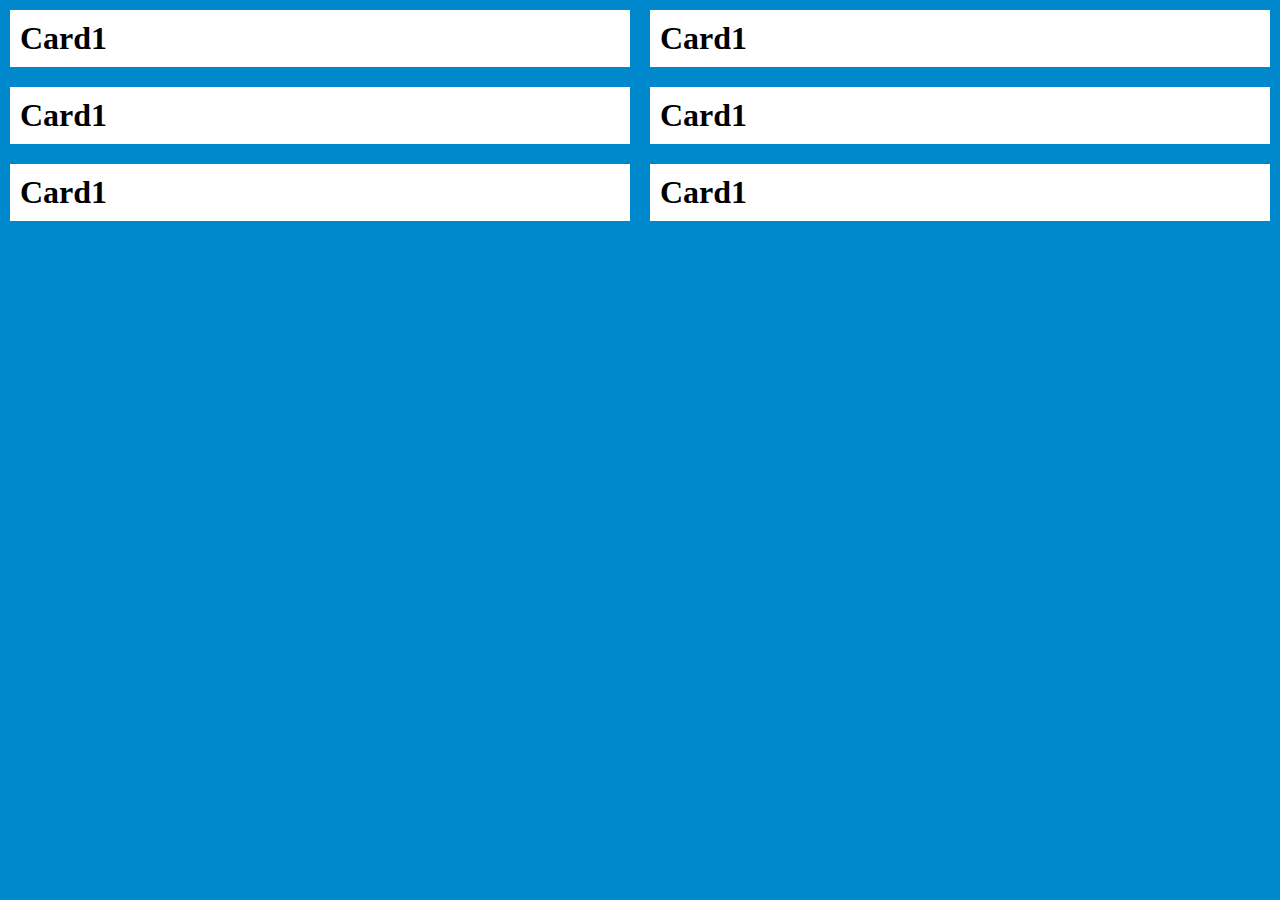
<file: css-media-query.html>
<!DOCTYPE html>
<html lang="en">

<head>
    <meta charset="UTF-8">
    <meta name="viewport" content="width=device-width, initial-scale=1.0">
    <title>Media Queries</title>

    <style>
        * {
            margin: 0;
            padding: 0;
        }

        .container {
            width: 100vw;
            height: 100vh;
            background: #0088cc;
        }

        .card-area {
            display: grid;
            grid-template-columns: auto auto;
        }

        .card {
            background: white;
            padding: 10px;
            margin: 10px;
        }

        @media screen and (max-width: 767px) {
            .container {
                background: #00ff00;
            }

            .card-area {
                grid-template-columns: auto;
            }
        }
    </style>
</head>

<body>
    <div class="container">
        <div class="card-area">
            <div class="card">
                <h1>Card1</h1>
            </div>
            <div class="card">
                <h1>Card1</h1>
            </div>
            <div class="card">
                <h1>Card1</h1>
            </div>
            <div class="card">
                <h1>Card1</h1>
            </div>
            <div class="card">
                <h1>Card1</h1>
            </div>
            <div class="card">
                <h1>Card1</h1>
            </div>

        </div>
    </div>
</body>

</html>
</file>
